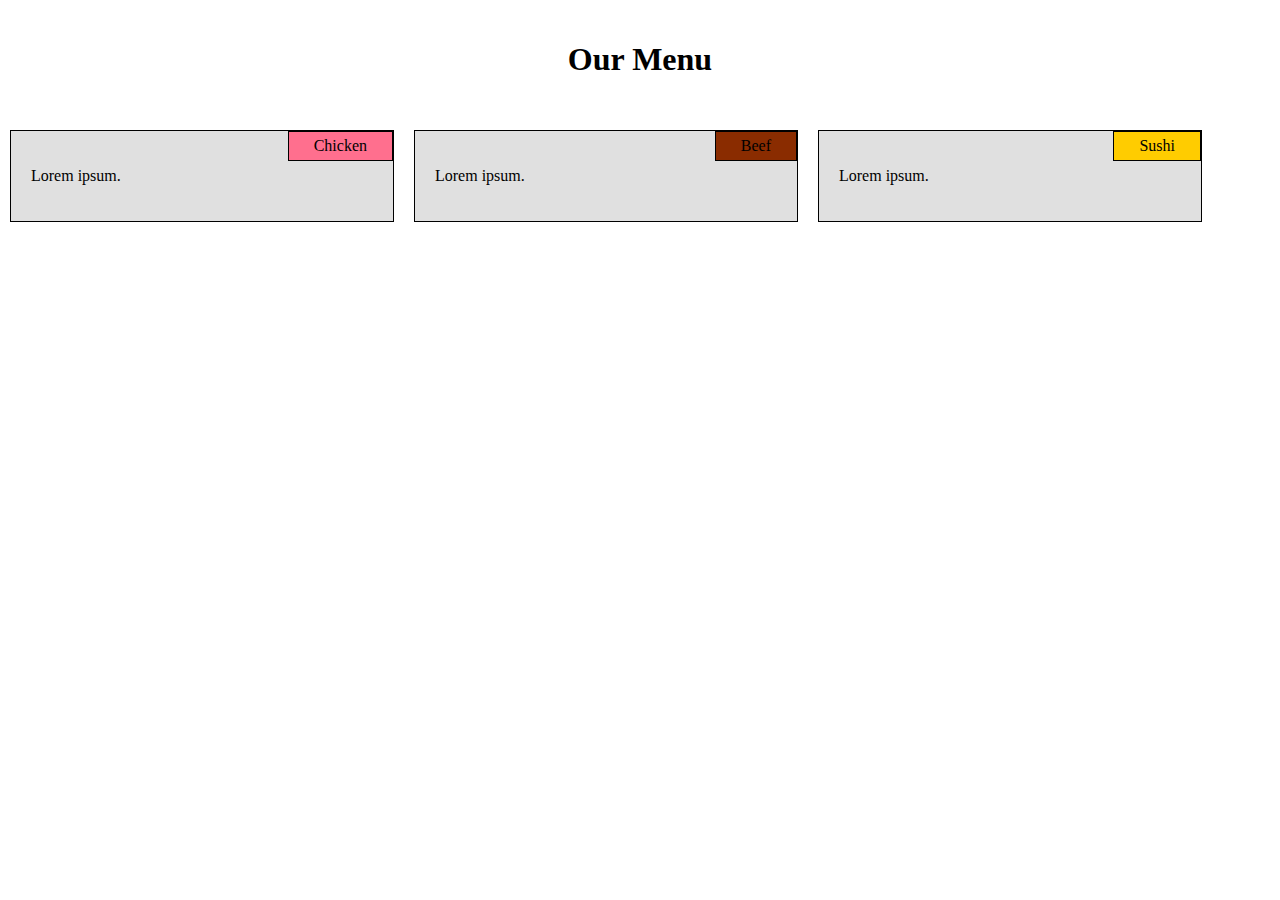
<file: module2-solution/index.html>
<!DOCTYPE html>
<html lang="fr">
 <head>
  <meta charset="UTF-8">
  <meta name="viewport" content="width=device-width, initial-scale=1.0">
  <title>Module</title>
  <link rel="stylesheet" href="css/styles.css">
 </head>
 <body>
  <header>
   <h1>Our Menu</h1>
  </header>
  <div class="section1" id="chicken">
   <div class="section-titre1">Chicken</div>
   <p>Lorem ipsum.</p>
  </div>
  <div class="section2" id="beef">
   <div class="section-titre2">Beef</div>
   <p>Lorem ipsum.</p>
  </div>
  <div class="section3" id="sushi">
   <div class="section-titre3">Sushi</div>
   <p>Lorem ipsum.</p>
  </div>
  </body>
</html>
</file>
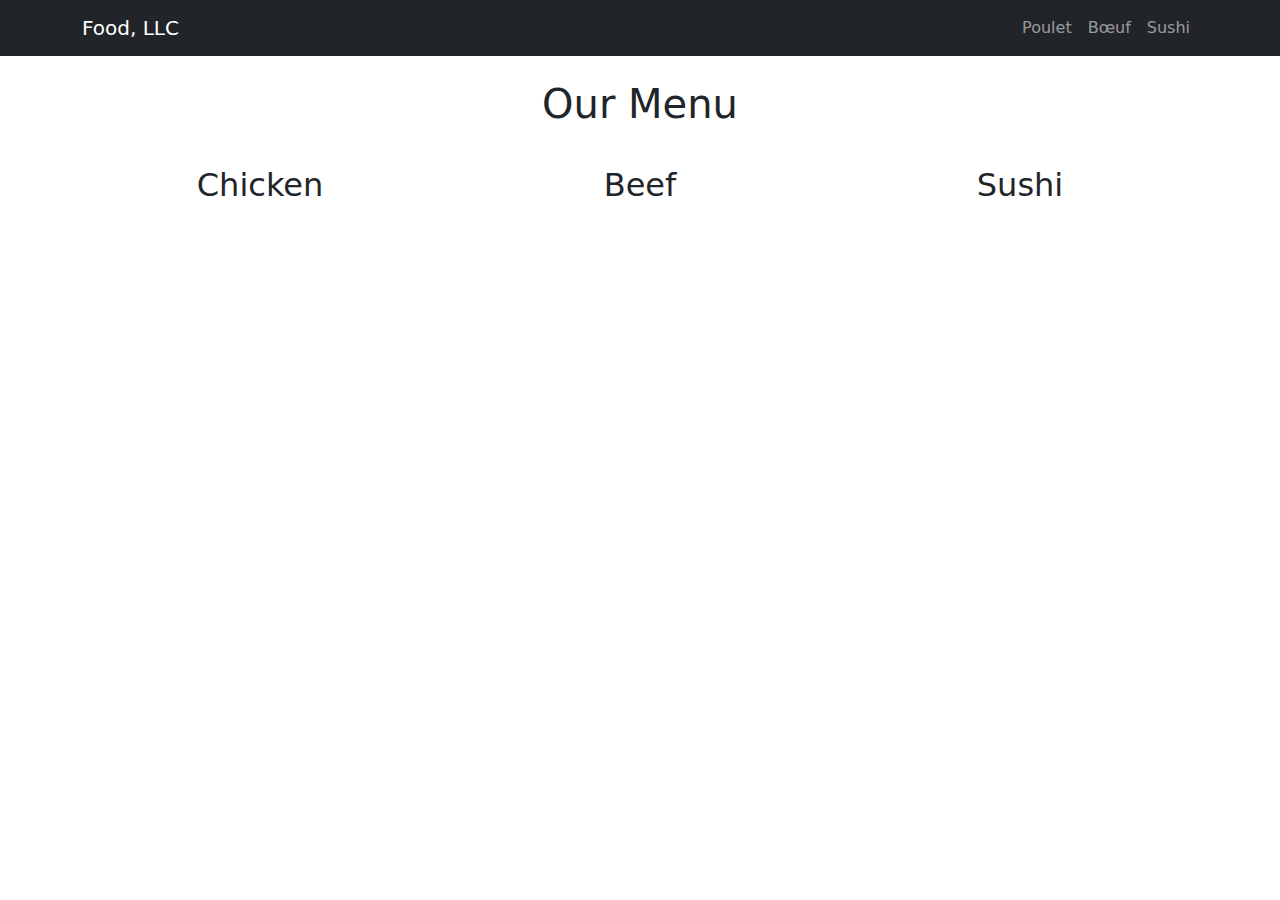
<file: module3-solution/index.html>
<!DOCTYPE html>
<html lang="Fr">
    <head>
        <meta charset="UTF-8">
        <meta name="viewport" content="width=device-width, initial-scale=1.0">
        <title>Food, LLC</title>
        <link rel="stylesheet" href="https://cdn.jsdelivr.net/npm/bootstrap@5.3.0/dist/css/bootstrap.min.css">
        <link rel="stylesheet" href="css/styles.css">
    </head>
    <body>
        <nav class="navbar navbar-expand-md bg-dark navbar-dark">
            <div class="container">
                <a class="navbar-brand" href="#">Food, LLC</a>
                <button class="navbar-toggler" type="button" data-bs-toggle="collapse" data-bs-target="#navbarNav">
                    <span class="navbar-toggler-icon"></span>
                </button>
                <div class="collapse navbar-collapse" id="navbarNav">
                    <ul class="navbar-nav ms-auto">
                        <li class="nav-item"><a class="nav-link" href="#">Poulet</a></li>
                        <li class="nav-item"><a class="nav-link" href="#">Bœuf</a></li>
                        <li class="nav-item"><a class="nav-link" href="#">Sushi</a></li>
                    </ul>
                </div>
            </div>
        </nav>
        <div class="container mt-4">
            <h1 class="text-center">Our Menu</h1>
            <div class="row">
                <div class="col-md-4 col-sm-6 col-12">
                    <div class="menu-item">
                        <h2>Chicken</h2>
                    </div>
                </div>
                <div class="col-md-4 col-sm-6 col-12">
                    <div class="menu-item">
                        <h2>Beef</h2>
                    </div>
                </div>
                <div class="col-md-4 col-sm-12 col-12">
                    <div class="menu-item">
                        <h2>Sushi</h2>
                    </div>
                </div>
            </div>
        </div>
        <script src="https://cdn.jsdelivr.net/npm/bootstrap@5.3.0/dist/js/bootstrap.bundle.min.js"></script>
    </body>
</html>
</file>
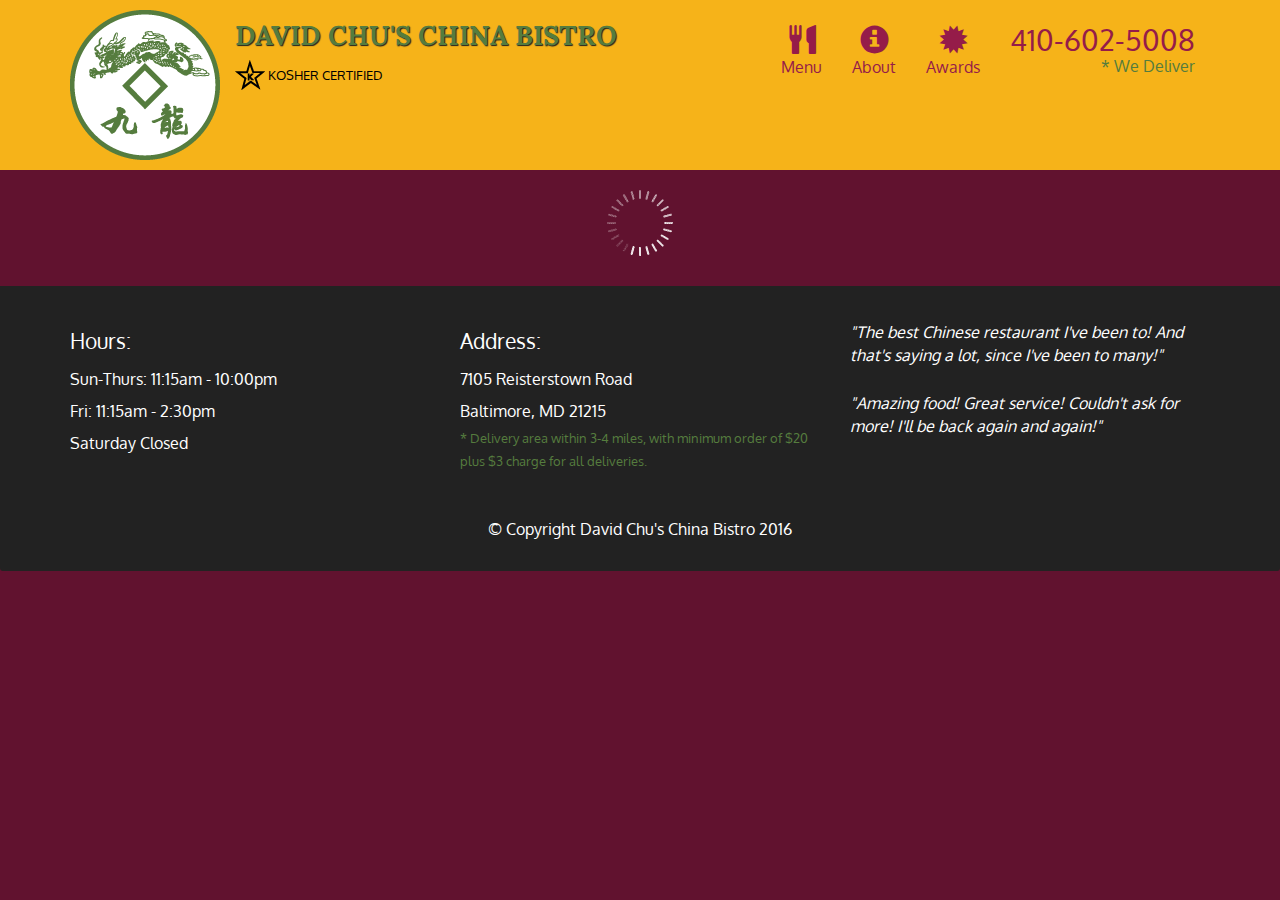
<file: module5-solution/index.html>
<!doctype html>
<html lang="en">
  <head>
    <meta charset="utf-8">
    <meta http-equiv="X-UA-Compatible" content="IE=edge">
    <meta name="viewport" content="width=device-width, initial-scale=1">
    <title>David Chu's China Bistro</title>
    <link rel="stylesheet" href="css/bootstrap.min.css">
    <link rel="stylesheet" href="css/styles.css">
    <link href='https://fonts.googleapis.com/css?family=Oxygen:400,300,700' rel='stylesheet' type='text/css'>
    <link href='https://fonts.googleapis.com/css?family=Lora' rel='stylesheet' type='text/css'>
  </head>
<body>
  <header>
    <nav id="header-nav" class="navbar navbar-default">
      <div class="container">
        <div class="navbar-header">
          <a href="index.html" class="pull-left visible-md visible-lg">
            <div id="logo-img" alt="Logo image"></div>
          </a>

          <div class="navbar-brand">
            <a href="index.html"><h1>David Chu's China Bistro</h1></a>
            <p>
              <img src="images/star-k-logo.png" alt="Kosher certification">
              <span>Kosher Certified</span>
            </p>
          </div>

          <button id="navbarToggle" type="button" class="navbar-toggle collapsed" data-toggle="collapse" data-target="#collapsable-nav" aria-expanded="false">
            <span class="sr-only">Toggle navigation</span>
            <span class="icon-bar"></span>
            <span class="icon-bar"></span>
            <span class="icon-bar"></span>
          </button>
        </div>
        
        <div id="collapsable-nav" class="collapse navbar-collapse">
           <ul id="nav-list" class="nav navbar-nav navbar-right">
            <li id="navHomeButton" class="visible-xs active">
              <a href="index.html">
                <span class="glyphicon glyphicon-home"></span> Home</a>
            </li>
            <li id="navMenuButton">
              <a href="#" onclick="$dc.loadMenuCategories();">
                <span class="glyphicon glyphicon-cutlery"></span><br class="hidden-xs"> Menu</a>
            </li>
            <li>
              <a href="#">
                <span class="glyphicon glyphicon-info-sign"></span><br class="hidden-xs"> About</a>
            </li>
            <li>
              <a href="#">
                <span class="glyphicon glyphicon-certificate"></span><br class="hidden-xs"> Awards</a>
            </li>
            <li id="phone" class="hidden-xs">
              <a href="tel:410-602-5008">
                <span>410-602-5008</span></a><div>* We Deliver</div>
            </li>
          </ul><!-- #nav-list -->
        </div><!-- .collapse .navbar-collapse -->
      </div><!-- .container -->
    </nav><!-- #header-nav -->
  </header>

  <div id="call-btn" class="visible-xs">
    <a class="btn" href="tel:410-602-5008">
    <span class="glyphicon glyphicon-earphone"></span>
    410-602-5008
    </a>
  </div>
  <div id="xs-deliver" class="text-center visible-xs">* We Deliver</div>

  <div id="main-content" class="container"></div>

  <footer class="panel-footer">
    <div class="container">
      <div class="row">
        <section id="hours" class="col-sm-4">
          <span>Hours:</span><br>
          Sun-Thurs: 11:15am - 10:00pm<br>
          Fri: 11:15am - 2:30pm<br>
          Saturday Closed
          <hr class="visible-xs">
        </section>
        <section id="address" class="col-sm-4">
          <span>Address:</span><br>
          7105 Reisterstown Road<br>
          Baltimore, MD 21215
          <p>* Delivery area within 3-4 miles, with minimum order of $20 plus $3 charge for all deliveries.</p>
          <hr class="visible-xs">
        </section>
        <section id="testimonials" class="col-sm-4">
          <p>"The best Chinese restaurant I've been to! And that's saying a lot, since I've been to many!"</p>
          <p>"Amazing food! Great service! Couldn't ask for more! I'll be back again and again!"</p>
        </section>
      </div>
      <div class="text-center">&copy; Copyright David Chu's China Bistro 2016</div>
    </div>
  </footer>

  <!-- jQuery (Bootstrap JS plugins depend on it) -->
  <script src="js/jquery-2.1.4.min.js"></script>
  <script src="js/bootstrap.min.js"></script>
  <script src="js/ajax-utils.js"></script>
  <script src="js/script.js"></script>
</body>
</html>
</file>
<file: module2-solution/css/styles.css>
* {
box-sizing: border-box;
}
body {
margin: 0;
padding: 0;
}
header {
text-align: center;
padding: 20px;
}
.section1, .section2, .section3 {
float: left;
width: 30%;
padding: 20px;
border: 1px solid #000;
margin: 10px;
position: relative;
background-color: #e0e0e0;
}
.section-titre1, .section-titre2, .section-titre3 {
position: absolute;
top: 0;
right: 0;
padding: 5px 25px;
border: 1px solid #000;
}

.section-titre1 {
background-color: #ff6f8e;
}
    
.section-titre2 {
background-color: #8a2c00;
}

.section-titre3{
background-color: #ffcc00;
}

@media (max-width: 991px) {
.section1, .section2 {
width: 45%;
}

.section2 {
float: right;
}

.section3 {
width: 98%;
float: left;
}
}
@media (max-width: 767px) {
.section1, .section2, .section3 {
width: 98%;
float: none;
}
}
</file>
<file: module3-solution/css/styles.css>
.menu-item {
    background color: #f8ffff
    border: 1px solid #d8d9da;
    border-radius: 5px;
    padding: 20px;
    margin: 10px;
    text-align: center;
}
</file>
<file: module5-solution/css/styles.css>
body {
  font-size: 16px;
  color: #fff;
  background-color: #61122f;
  font-family: 'Oxygen', sans-serif;
}

/** HEADER **/
#header-nav {
  background-color: #f6b319;
  border-radius: 0;
  border: 0;
}

#logo-img {
  background: url('../images/restaurant-logo_large.png') no-repeat;
  width: 150px;
  height: 150px;
  margin: 10px 15px 10px 0;
}

.navbar-brand {
  padding-top: 25px;
}
.navbar-brand h1 { /* Restaurant name */
  font-family: 'Lora', serif;
  color: #557c3e;
  font-size: 1.5em;
  text-transform: uppercase;
  font-weight: bold;
  text-shadow: 1px 1px 1px #222;
  margin-top: 0;
  margin-bottom: 0;
  line-height: .75;
}
.navbar-brand a:hover, .navbar-brand a:focus {
  text-decoration: none;
}
.navbar-brand p { /* Kosher cert */
  color: #000;
  text-transform: uppercase;
  font-size: .7em;
  margin-top: 15px;
}
.navbar-brand p span { /* Star-K */
  vertical-align: middle;
}

#nav-list {
  margin-top: 10px;
}
#nav-list a {
  color: #951C49;
  text-align: center;
}
#nav-list a:hover {
  background: #E7E7E7;
}
#nav-list a span {
  font-size: 1.8em;
}

#phone {
  margin-top: 5px;
}
#phone a { /* Phone number */
  text-align: right;
  padding-bottom: 0;
}
#phone div { /* We Deliver */
  color: #557c3e;
  text-align: right;
  padding-right: 15px;
}

.navbar-header button.navbar-toggle, .navbar-header .icon-bar {
  border: 1px solid #61122f;
}
.navbar-header button.navbar-toggle {
  clear: both;
  margin-top: -30px;
}
/* END HEADER */

/* FOOTER */
.panel-footer {
  margin-top: 30px;
  padding-top: 35px;
  padding-bottom: 30px;
  background-color: #222;
  border-top: 0;
}
.panel-footer div.row {
  margin-bottom: 35px;
}
#hours, #address {
  line-height: 2;
}
#hours > span, #address > span {
  font-size: 1.3em;
}
#address p {
  color: #557c3e;
  font-size: .8em;
  line-height: 1.8;
}
#testimonials {
  font-style: italic;
}
#testimonials p:nth-child(2) {
  margin-top: 25px;
}
/* END FOOTER */



/* HOME PAGE */
.container .jumbotron {
  box-shadow: 0 0 50px #3F0C1F;
  border: 2px solid #3F0C1F;
}

#menu-tile, #specials-tile, #map-tile {
  height: 250px;
  width: 100%;
  margin-bottom: 15px;
  position: relative;
  border: 2px solid #3F0C1F;
  overflow: hidden;
}
#menu-tile:hover, #specials-tile:hover, #map-tile:hover {
  box-shadow: 0 1px 5px 1px #cccccc;
}
#menu-tile {
  background: url('../images/menu-tile.jpg') no-repeat;
  background-position: center;
}
#specials-tile {
  background: url('../images/specials-tile.jpg') no-repeat;
  background-position: center;
}
#menu-tile span, #specials-tile span, #map-tile span {
  position: absolute;
  bottom: 0;
  right: 0;
  width: 100%;
  text-align: center;
  font-size: 1.6em;
  text-transform: uppercase;
  background-color: #000;
  color: #fff;
  opacity: .8;
}
/* END HOME PAGE */

/* MENU CATEGORIES PAGE */
.category-tile { 
  position: relative;
  border: 2px solid #3F0C1F;
  overflow: hidden;
  width: 200px;
  height: 200px;
  margin: 0 auto 15px;
}
.category-tile span {
  position: absolute;
  bottom: 0;
  right: 0;
  width: 100%;
  text-align: center;
  font-size: 1.2em;
  text-transform: uppercase;
  background-color: #000;
  color: #fff;
  opacity: .8;
}
.category-tile:hover {
  box-shadow: 0 1px 5px 1px #cccccc;
}

#menu-categories-title + div {
  margin-bottom: 50px;
}
/* END MENU CATEGORIES PAGE */

/* SINGLE CATEGORY PAGE */
.menu-item-tile {
  margin-bottom: 25px;
}
.menu-item-tile hr {
  width: 80%;
}
.menu-item-tile .menu-item-price {
  font-size: 1.1em;
  text-align: right;
  margin-top: -15px;
  margin-right: -15px;
}
.menu-item-tile .menu-item-price span {
  font-size: .6em;
}
.menu-item-photo {
  position: relative;
  border: 2px solid #3F0C1F; 
  overflow: hidden;
  padding: 0;
  margin-right: -15px;
  margin-left: auto;
  margin-bottom: 20px;
  max-width: 250px;
}
.menu-item-photo div {
  position: absolute;
  bottom: 0;
  right: 0;
  width: 80px;
  background-color: #557c3e;
  text-align: center;
}
.menu-item-description {
  padding-right: 30px;
}
h3.menu-item-title {
  margin: 0 0 10px;
}
.menu-item-details {
  font-size: .9em;
  font-style: italic;
}
/* END SINGLE CATEGORY PAGE */


/********** Large devices only **********/
@media (min-width: 1200px) {
  .container .jumbotron {
    background: url('../images/jumbotron_1200.jpg') no-repeat;
    height: 675px;
  }
}

/********** Medium devices only **********/
@media (min-width: 992px) and (max-width: 1199px) {
  /* Header */
  #logo-img {
    background: url('../images/restaurant-logo_medium.png') no-repeat;
    width: 100px;
    height: 100px;
    margin: 5px 5px 5px 0;
  }
  /* End Header */

  /* Home Page */
  .container .jumbotron {
    background: url('../images/jumbotron_992.jpg') no-repeat;
    height: 558px;
  }
  /* End Home Page */
}

/********** Small devices only **********/
@media (min-width: 768px) and (max-width: 991px) {
  /* Home Page */
  .container .jumbotron {
    background: url('../images/jumbotron_768.jpg') no-repeat;
    height: 432px;
  }
  /* End Home Page */
}

/********** Extra small devices only **********/
@media (max-width: 767px) {
  /* Header */
  .navbar-brand {
    padding-top: 10px;
    height: 80px;
  }
  .navbar-brand h1 { /* Restaurant name */
    padding-top: 10px;
    font-size: 5vw; /* 1vw = 1% of viewport width */
  }
  .navbar-brand p { /* Kosher cert */
    font-size: .6em;
    margin-top: 12px;
  }
  .navbar-brand p img { /* Star-K */
    height: 20px;
  }

  #collapsable-nav a { /* Collapsed nav menu text */
    font-size: 1.2em;
  }
  #collapsable-nav a span { /* Collapsed nav menu glyph */
    font-size: 1em;
    margin-right: 5px;
  }

  #call-btn > a {
    font-size: 1.5em;
    display: block;
    margin: 0 20px;
    padding: 10px;
    border: 2px solid #fff;
    background-color: #f6b319;
    color: #951c49;
  }
  #xs-deliver {
    margin-top: 5px;
    font-size: .7em;
    letter-spacing: .1em;
    text-transform: uppercase;
  }
  /* End Header */

  /* Footer */
  .panel-footer section {
    margin-bottom: 30px;
    text-align: center;
  }
  .panel-footer section:nth-child(3) {
    margin-bottom: 0; /* margin already exists on the whole row */
  }
  .panel-footer section hr {
    width: 50%;
  }
  /* End Footer */

  /* Home Page */
  .container .jumbotron {
    margin-top: 30px;
    padding: 0;
  }
  #menu-tile, #specials-tile {
    width: 360px;
    margin: 0 auto 15px;
  }

  .menu-item-photo {
    margin-right: auto;
  }
  .menu-item-tile .menu-item-price {
    text-align: center;
  }
  .menu-item-description {
    text-align: center;;
  }
}


/********** Super extra small devices Only :-) (e.g., iPhone 4) **********/
@media (max-width: 479px) {
  /* Header */
  .navbar-brand h1 { /* Restaurant name */
    padding-top: 5px;
    font-size: 6vw;
  }
  /* End Header */
  
  /* Home page */
  #menu-tile, #specials-tile {
    width: 280px;
    margin: 0 auto 15px;
  }

  .col-xxs-12 {
    position: relative;
    min-height: 1px;
    padding-right: 15px;
    padding-left: 15px;
    float: left;
    width: 100%;
  }
}
</file>
